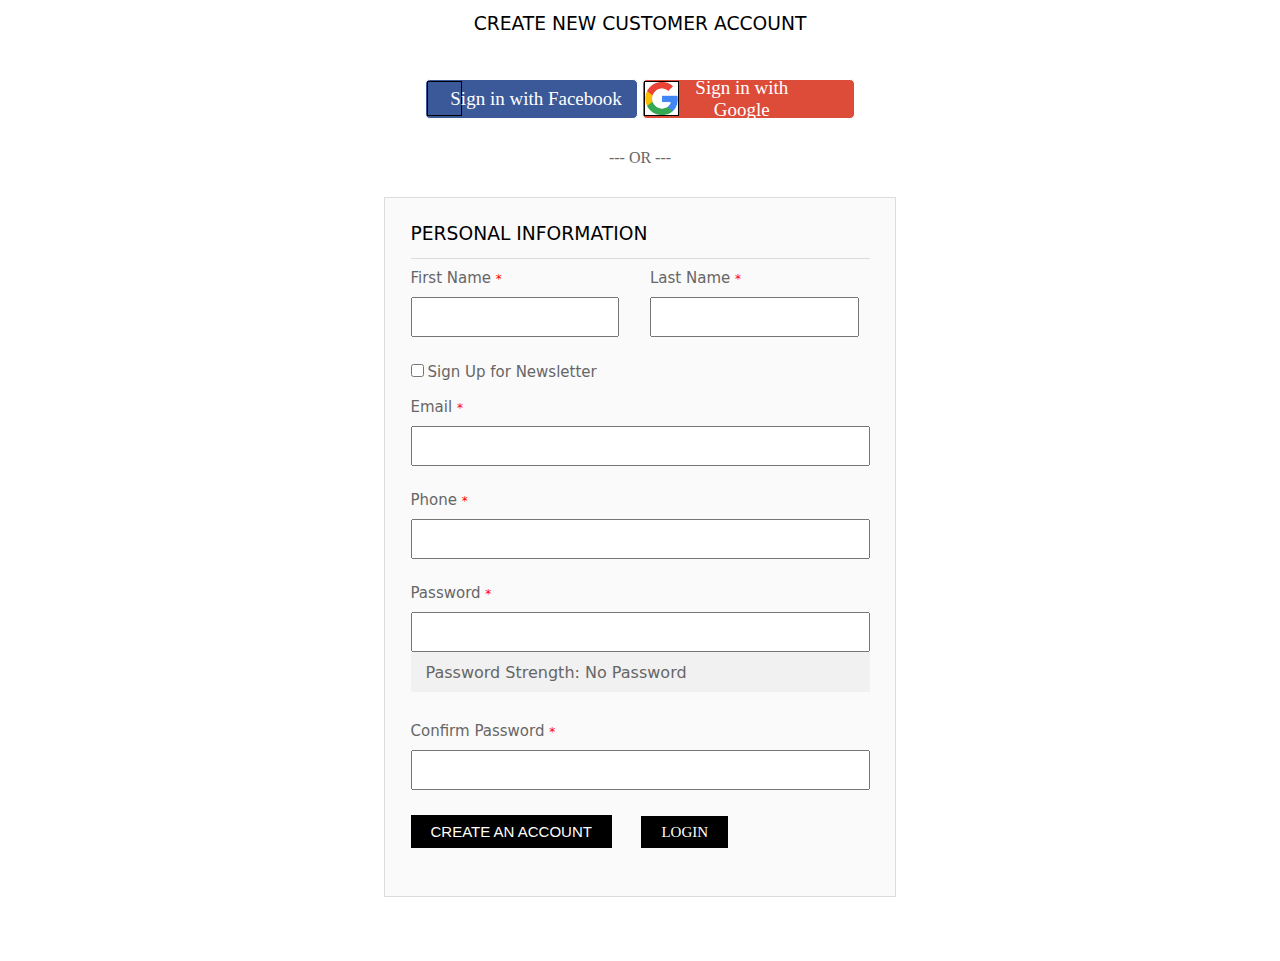
<file: register.html>
<!DOCTYPE html>
<html lang="en">
<head>
    <meta charset="UTF-8">
    <meta http-equiv="X-UA-Compatible" content="IE=edge">
    <meta name="viewport" content="width=device-width, initial-scale=1.0">
    <title>Create New Customer Account</title>
    <link rel="stylesheet" href="register.css">

    <link rel="shortcut icon" type="image/x-icon"
    href="https://www.beautybebo.com/pub/media/favicon/default/beauty-logopng_1.png">
    
</head>
<body>
    
    <div class="open-div"></div>
    <div id="R-container">
        <div id="main-head">
            <h3>CREATE NEW CUSTOMER ACCOUNT</h3>
        </div>
      <div id="facebook">
        <div id="logo">
            <div>
              <a href=""><i class="fa-brands fa-facebook-f"></i>Sign in with Facebook</a>
             </div>
             <div>
               <a href=""><img src="[data-uri]" alt="">    Sign in with Google</a>
            </div>
        </div>
        <span id="span_or">--- OR ---</span>
      </div>
     
        <div>
            <form action="" id="form">
                <div id="form-head">
                    <h3>PERSONAL INFORMATION</h3>
                </div>

                <div id="form-top">    
                   <div>
                      <h3>First Name <span>*</span></h3>
                      <input type="text" id="f_name">
                   </div>

                    <div>
                      <h3>Last Name <span>*</span></h3>
                      <input type="text" id="l_name">
                   </div>
                </div>

                <div id="form_bottom">
                        <div>
                            <input type="checkbox">
                            <span>Sign Up for Newsletter</span>
                        </div>
                 
                           <h3>Email <span>*</span></h3>
                           <input type="email" id="email">
                  
            
                        <h3>Phone <span>*</span></h3>
                        <input type="number" id="phone">
                                            
                     
                        <h3>Password <span>*</span></h3>
                        <input type="password" id="password">
                        <p>Password Strength: No Password</p>
                 
                      
                 
                        <h3>Confirm Password <span>*</span></h3>
                        <input type="password" id="c_password">
   
                </div>
                <button id="submit">CREATE AN ACCOUNT</button>
                <a href="login.html" id="submit">LOGIN</a>
               
            </form>
        </div>
    </div>
   
</body>
</html>
<script src="register.js"></script>
</file>
<file: register.css>
*{
    margin: 0;
    padding: 0;
    box-sizing: border-box;
}
#facebook{

    text-align: center;
    margin-top: 40px;
    margin-bottom: 20px;
    padding-bottom:10px ;
}
#span_or{
    color: #666666;
}
#logo{
    width:85%;
    height:50px;
    margin: auto;
    /* border: 1px solid; */
    margin-bottom:25px;
    margin-top: 20px;
    display: flex;
}
#logo>div{
 width:49%;
 /* border: 1px solid; */
 display: flex;
 justify-content: center;
 align-items: center;
 margin: auto;
 gap: 5px;
}
#logo>div>a{
    width:100%;
    height:40px;
    display: flex;
    justify-content: space-between;
    align-items: center;
    font-size:19px;
    text-decoration: none;
    border: 1px solid ;
    padding:1px;
   }
   #logo>div:nth-child(1)>a{
    background-color: #3b5998;
    color: white;
    padding-right:15px;
    border-radius:5px ;
 }

 #logo>div:nth-child(1)>a>i{
    width:35px;
    height: 35px;
    font-size: 30px;
    background-color: #3b5998;
    color: white;
    border: 1px solid  black   ;
    display: flex ;
    align-items: center;
    justify-content: center;
    margin-right:-55px;
 }




 /* #logo>div>a{
    width:100%;
    height:40px;
    display: flex;
    justify-content: space-between;
    align-items: center;
    font-size:19px;
    text-decoration: none;
    border: 1px solid ;
    padding:1px;
   } */
   #logo>div:nth-child(2)>a{
    background-color: #dd4b39;
    color: white;
    padding-right:50px;
    border-radius:5px ;
 }

 #logo>div:nth-child(2)>a>img{
    width:35px;
    height:35px;
    font-size: 30px;
    color: white;
    border: 1px solid  black;
    display: flex ;
    align-items: center;
    justify-content: center;
 }
  
  
#R-container{
    width:40%;
    height:auto;
    /* border: 1px solid red; */
    margin: auto;
    margin-top: 5%;
    margin-bottom: 5%;
}
#R-container>div:nth-child(1){
        margin: auto;
        width: 100%;
        /* border: 1px solid red; */
        margin-top:-10%;
        text-align: center;
}
#R-container>div:nth-child(1)>h3{
   font-family: system-ui, -apple-system, BlinkMacSystemFont, 'Segoe UI', Roboto, Oxygen, Ubuntu, Cantarell, 'Open Sans', 'Helvetica Neue', sans-serif;
   font-weight:400;
}
#form{
    width: 100%;
    height: 700px;
    border: 1px solid gainsboro;
    align-items: center;
    background-color: #fafafa;
}
#form-head{
    width: 90%;
    height: 50px;
    margin: auto;
    padding-top:5%;
    
}
#form-head>h3{
   font-weight:400;
    font-family: system-ui, -apple-system, BlinkMacSystemFont, 'Segoe UI', Roboto, Oxygen, Ubuntu, Cantarell, 'Open Sans', 'Helvetica Neue', sans-serif;
    
}

#form-top{
    width:90%;
    height:80px;
    border-top: 1px solid gainsboro;
    display: flex;
    justify-content: space-between;
    margin: auto;
    margin-bottom:25px ;
    margin-top:2%;
    padding-top:10px;
}

#form-top>div{
    width:90%;
    height:100%;
    /* border: 1px solid; */
    margin: auto;
}

#form-top>div>h3{

    font-size: 15px;
    font-weight:500;
    /* font-family: Verdana, Geneva, Tahoma, sans-serif; */
    font-family: system-ui, -apple-system, BlinkMacSystemFont, 'Segoe UI', Roboto, Oxygen, Ubuntu, Cantarell, 'Open Sans', 'Helvetica Neue', sans-serif;
    color: #666666;
}

h3>span{
    font-size:12px;
    color: red;
}
#form-top>div>input{
    width:95%;
    height:40px;
    /* border: 1px solid; */
    margin-top: 10px;
}
#form-top>div:nth-child(1){
    /* width:50%;
    height:40px; */
    /* border: 1px solid; */
    margin-right:20px ;
}
#form_bottom{
    width:90%;
    height:auto;
    /* border: 1px solid; */
    margin: auto;
}

#form_bottom>h3{
    font-size: 15px;
    font-weight: 500;
    font-family: system-ui, -apple-system, BlinkMacSystemFont, 'Segoe UI', Roboto, Oxygen, Ubuntu, Cantarell, 'Open Sans', 'Helvetica Neue', sans-serif;
    color: #666666;
}
#form_bottom>h3>span{
       color: red;
}
#form_bottom>div>span{
    font-size: 15px;
    font-weight: 500;
    font-family: system-ui, -apple-system, BlinkMacSystemFont, 'Segoe UI', Roboto, Oxygen, Ubuntu, Cantarell, 'Open Sans', 'Helvetica Neue', sans-serif;
    color: #666666;
}
#form_bottom>div{
    width:100%;
    height:30px ;
    /* border: 1px solid; */
    margin-bottom:5px;
}
#form_bottom>input{
    width:100%;
    height:40px;
    /* border: 1px solid; */
    margin-bottom:25px;
    margin-top: 10px;
}

#password{
    margin-bottom:0px;
}
#password+p{
    margin-top:-25px;
    margin-bottom: 30px;
    background-color: #f1f1f1;
    height: 40px;
    display: flex;
    align-items: center;
    color: #666666;
    font-family: system-ui, -apple-system, BlinkMacSystemFont, 'Segoe UI', Roboto, Oxygen, Ubuntu, Cantarell, 'Open Sans', 'Helvetica Neue', sans-serif;
    padding-left: 15px;
}



#submit{
    text-decoration: none;
    margin-left:5%;
    padding: 8px 20px;
    font-size:15px;
    background-color: black;
    color: white;
    border:0px solid;
}


#submit:hover{
    background-color:#dd0285;
}
</file>
